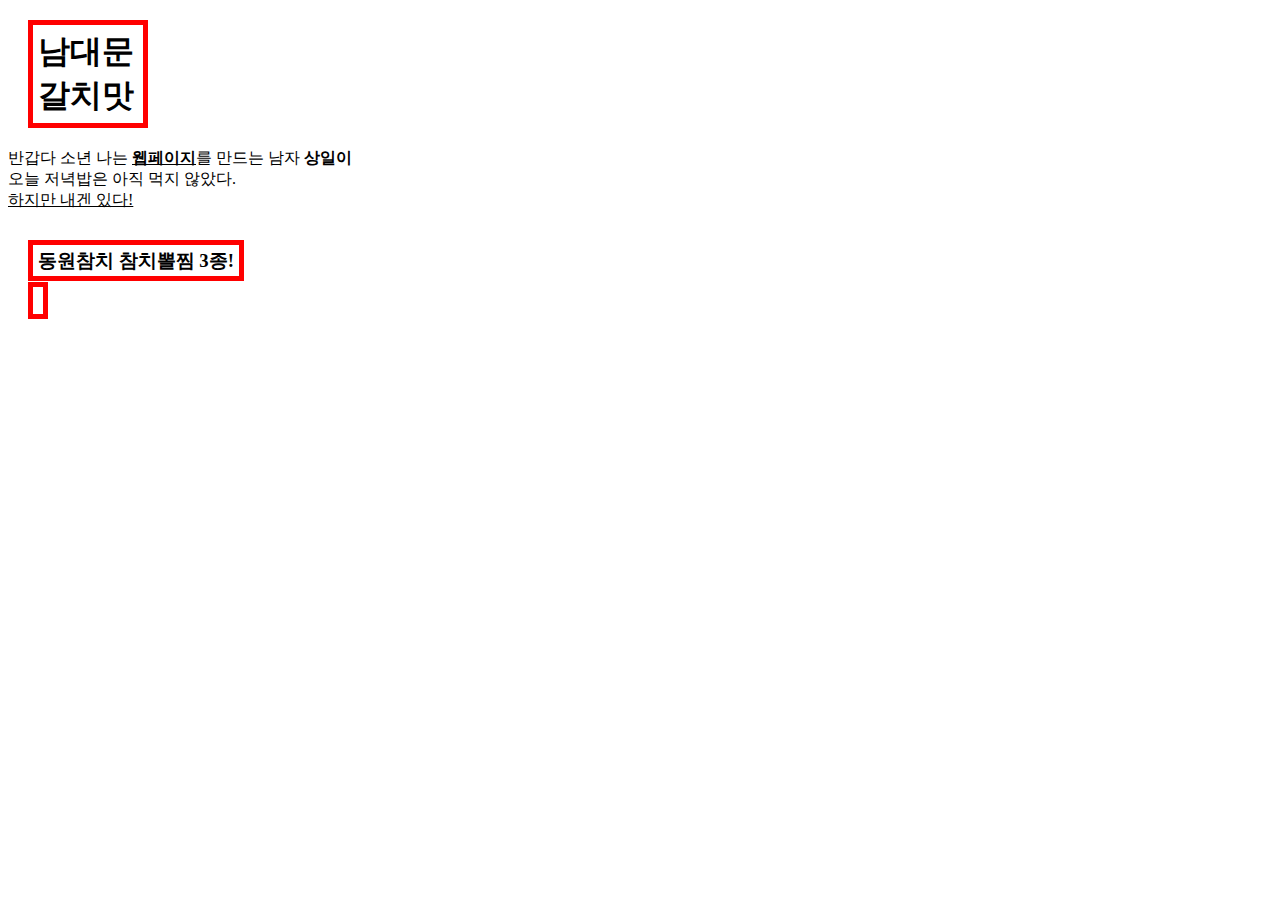
<file: box.html>
<!DOCTYPE html>
<html lang="kr" dir="ltr">
  <head>
    <meta charset="utf-8">
    <title></title>
    <style>
      /*
      block level element
      */
      .border{
        border:5px solid red;
        padding:5px;
        margin:20px;
        width:100px;
      }
      /*
      inline element
      */
    </style>
  </head>
  <body>
    <h1 class="border">남대문갈치맛</h1>
    <p>반갑다 소년 나는 <strong><u>웹페이지</strong></u>를 만드는 남자 <strong>상일이</strong>
    <br>오늘 저녁밥은 아직 먹지 않았다.
    <br><u>하지만 내겐 있다!</u> <br><br><h3><strong class="border">동원참치 참치뽈찜 3종!</h3>
  </body>
</html>
</file>
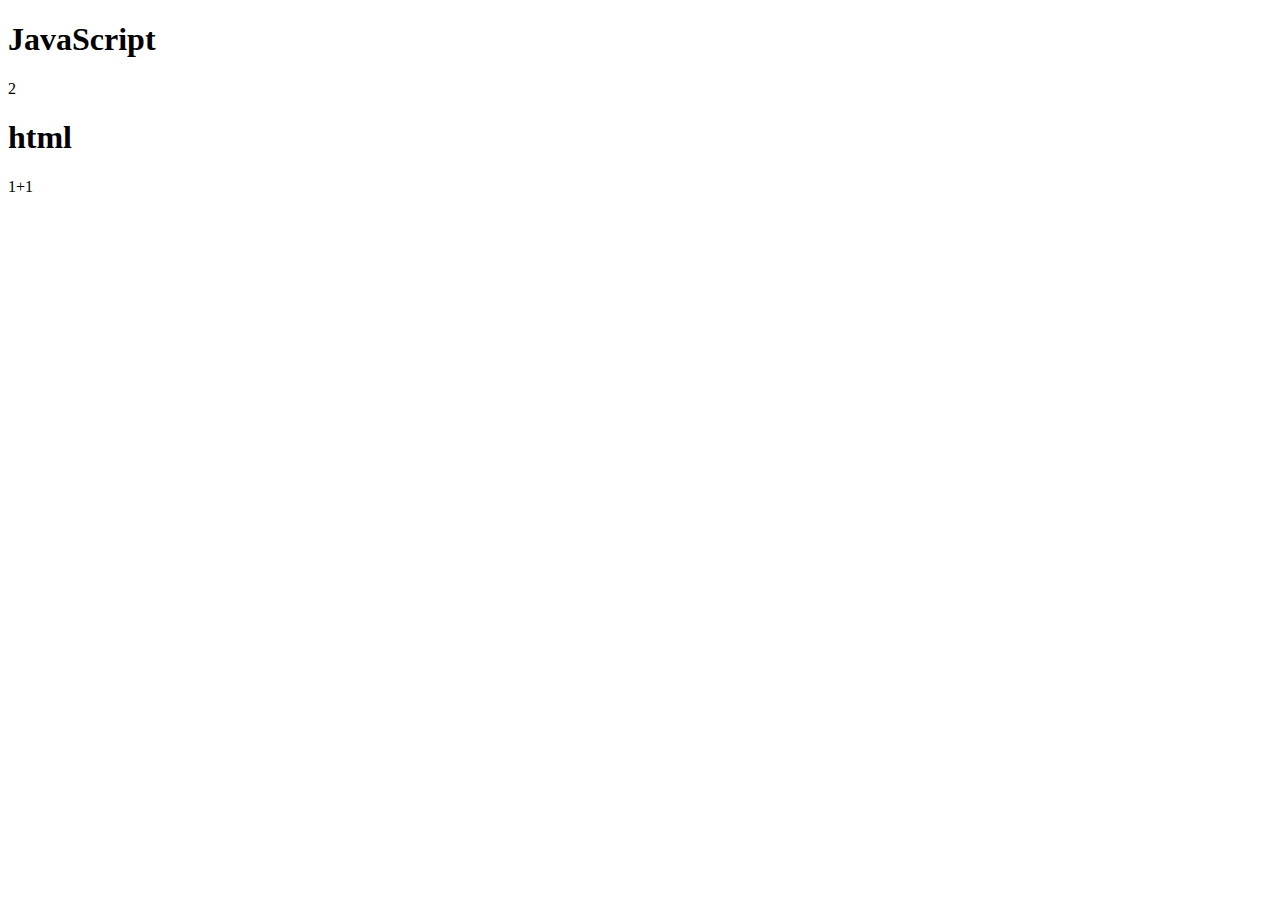
<file: ex1.html>
<!DOCTYPE html>
<html lang="kr" dir="ltr">
  <head>
    <meta charset="utf-8">
    <title></title>
  </head>
  <body>
    <h1>JavaScript</h1>
    <script>
      document.write(1+1);
    </script>
    <h1>html</h1>
    1+1
  </body>
</html>
</file>
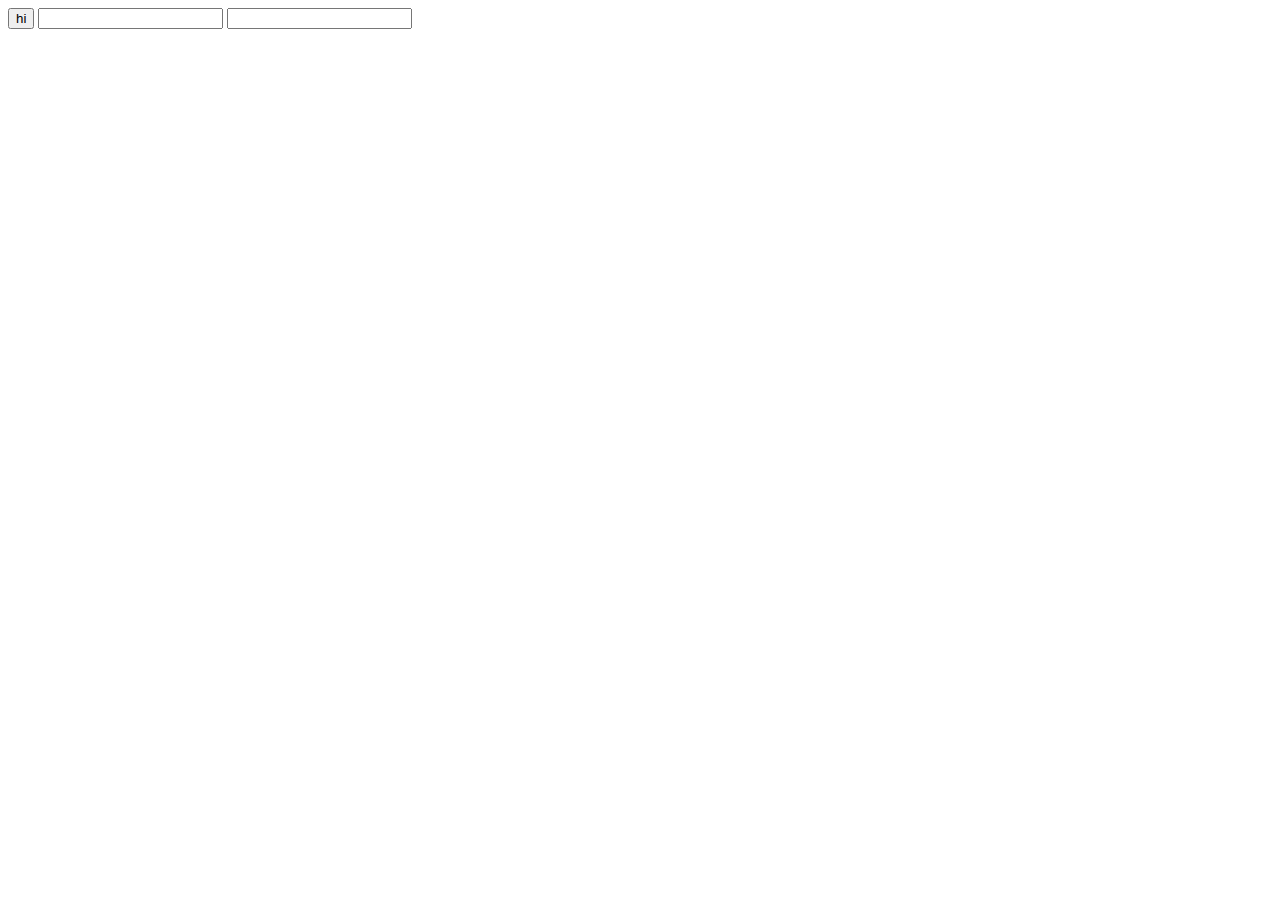
<file: ex2.html>
<!DOCTYPE html>
<html lang="kr" dir="ltr">
  <head>
    <meta charset="utf-8">
    <title></title>
  </head>
  <body>
    <input type="button" value="hi" onclick="alert('hi')">
    <input type="text" onchange="alert('변경됨')">
    <input type="text" onkeydown="alert('키 입력!')">
  </body>
</html>
</file>
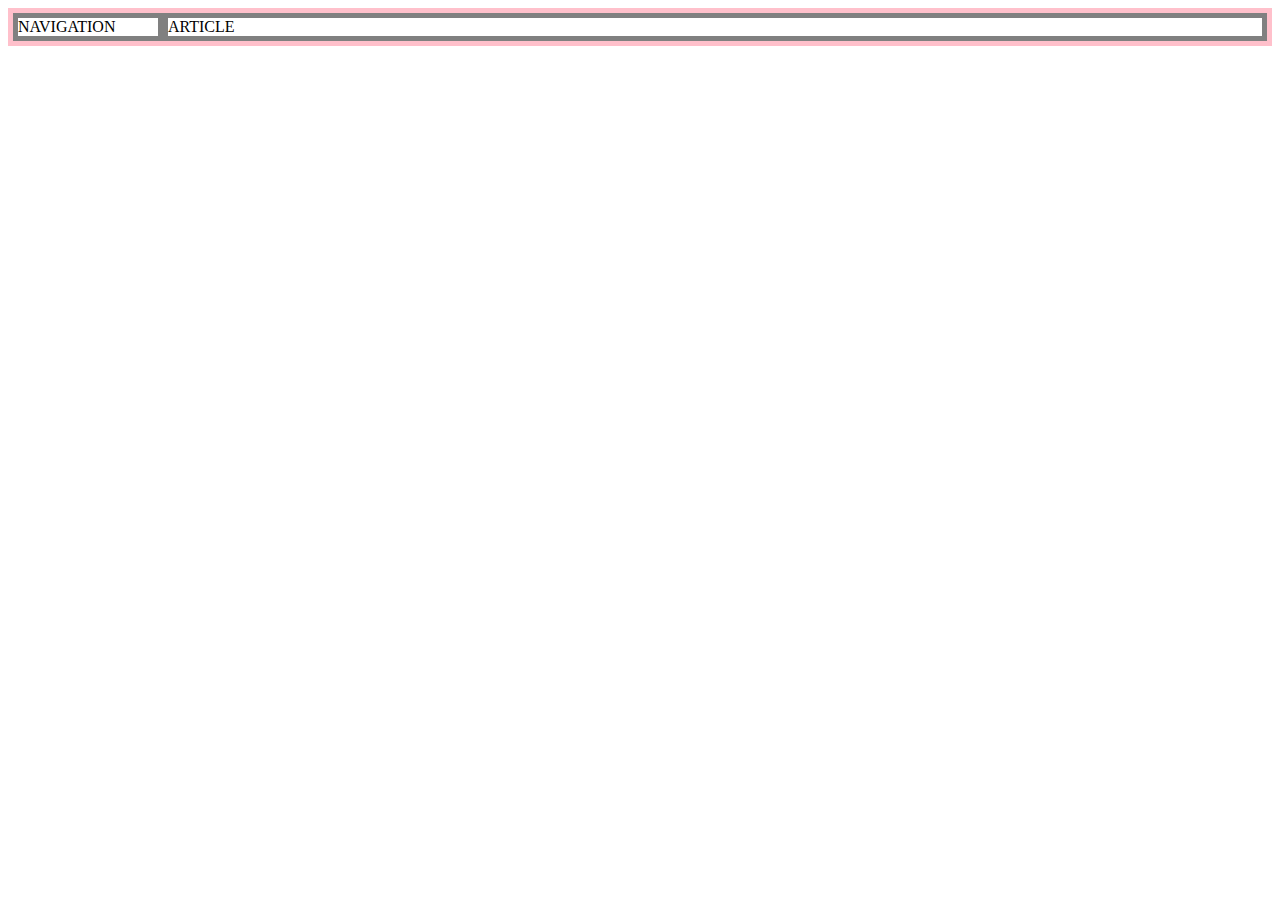
<file: grid.html>
<!DOCTYPE html>
<html lang="kr" dir="ltr">
  <head>
    <meta charset="utf-8">
    <title></title>
    <style>
      #grid{
        border:5px solid pink;
        display:grid;
        grid-template-columns: 150px 1fr;
      }
      div{
        border:5px solid gray;
      }
    </style>
  </head>
  <body>
    <div id="grid">
      <div> NAVIGATION </div>
      <div> ARTICLE </div>
    </div>
 </body>
</html>
</file>
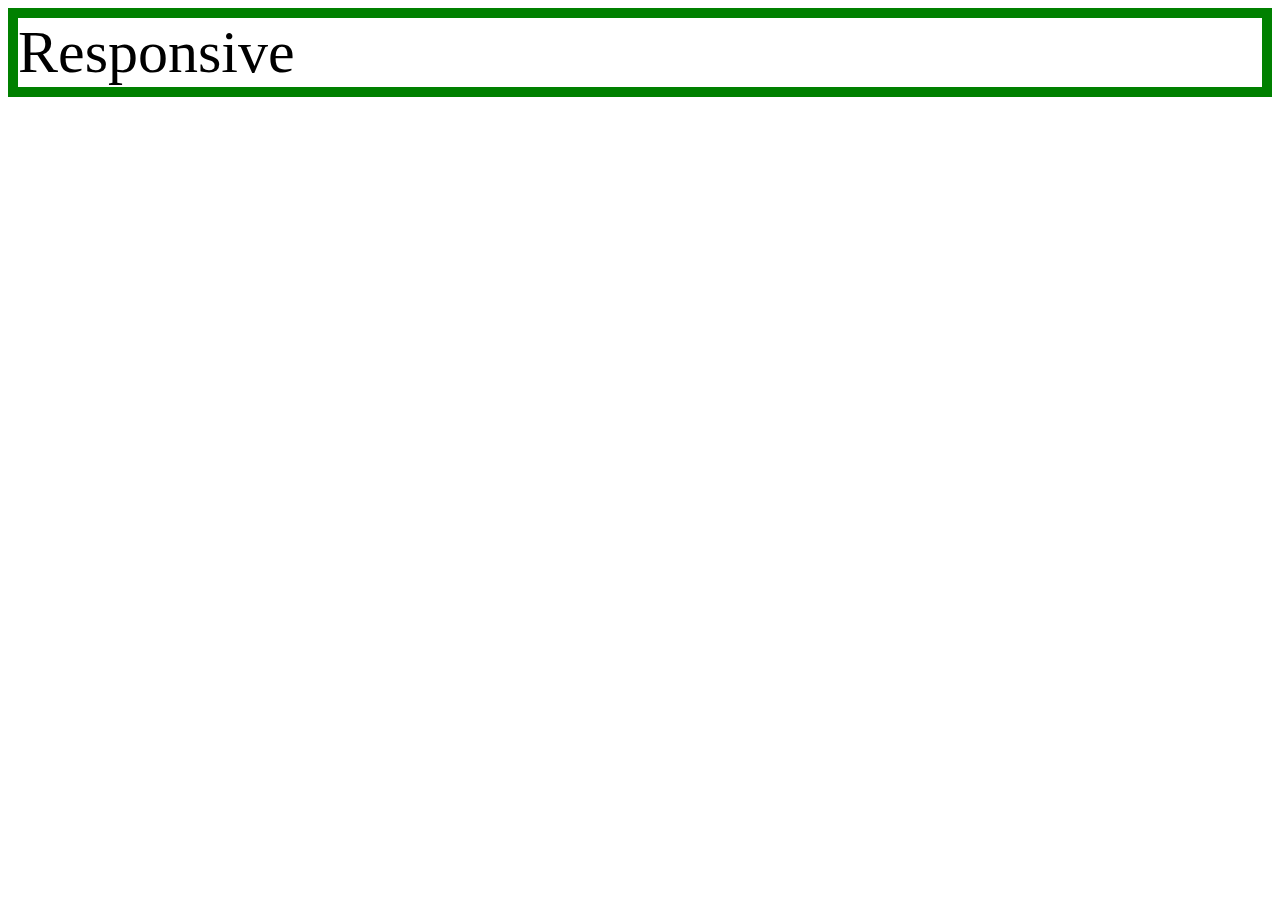
<file: mediaquery.html>
<!DOCTYPE html>
<html lang="kr" dir="ltr">
  <head>
    <meta charset="utf-8">
    <title></title>
    <style>
      div{
        border:10px solid green;
        font-size:60px;
      }
      @media(max-width:800px)     {
        div{
          display:none;
        }
      }
    </style>
  </head>
  <body>
    <div>
      Responsive
    </div>
  </body>
</html>
</file>
